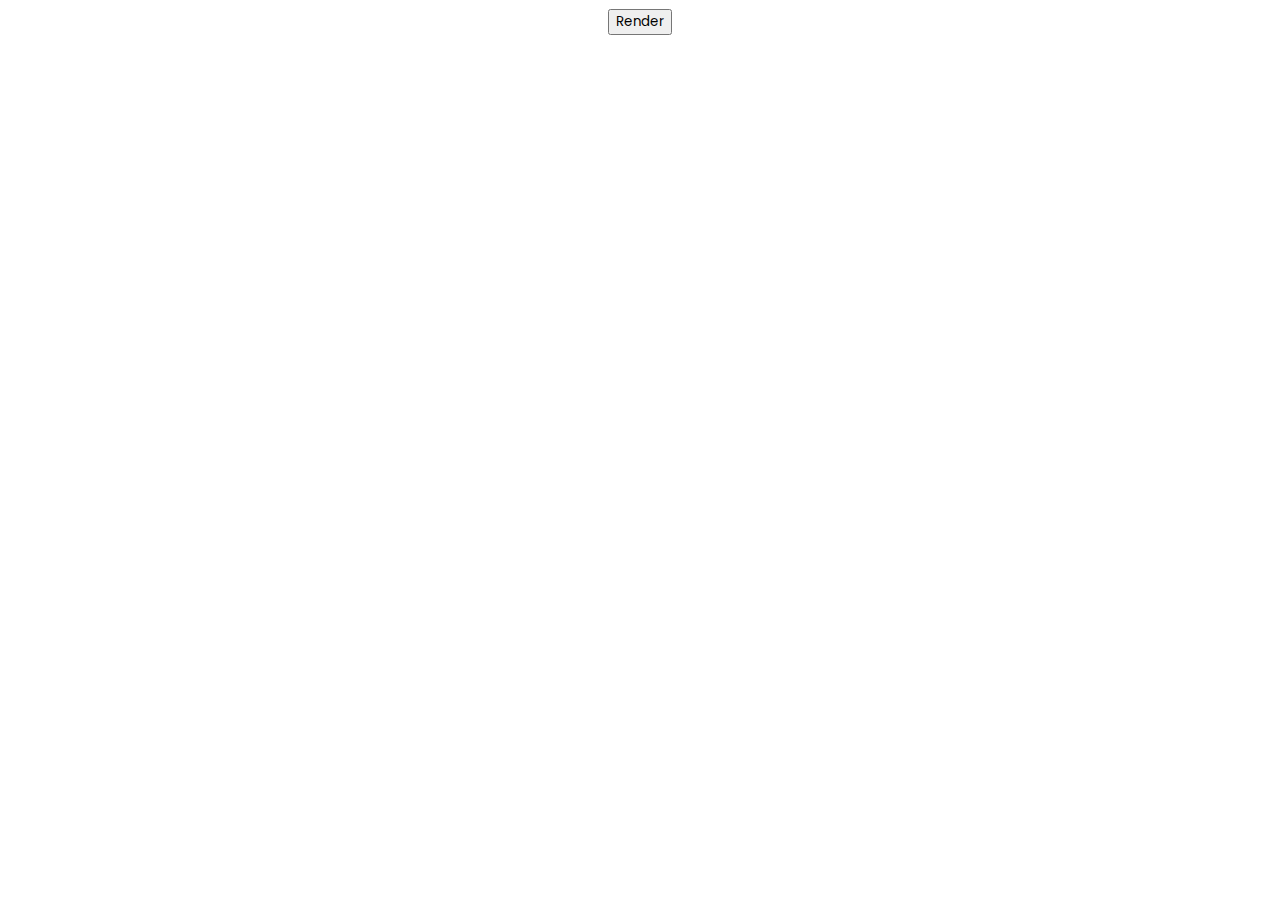
<file: index.html>
<!DOCTYPE html>
<html>
    <head>
        <meta charset="utf-8">
        <meta http-equiv="X-UA-Compatible" content="IE=edge">
        <title>Anime</title>
        <meta name="description" content="">
        <meta name="viewport" content="width=device-width, initial-scale=1">
        <link rel="stylesheet" href="">
        <link rel="icon" href="https://cdn-icons-png.flaticon.com/512/786/786954.png" type="image/gif" sizes="16x16">
        <link rel="stylesheet" href="style.css">
    </head>
    <body>
        <div id="render">
            <button onclick="render()">Render</button>
            <p id="name"> Click Render To Render Anime</p>
        </div>
        <div id="root">
            <iframe id="bases" width="560" height="315" src="https://www.youtube.com/embed/YGZLvKAFeYI" title="YouTube video player" frameborder="0" allow="accelerometer; autoplay; clipboard-write; encrypted-media; gyroscope; picture-in-picture" allowfullscreen></iframe>
        </div>
        <script src="watch.js" async defer></script>
    </body>
</html>
</file>
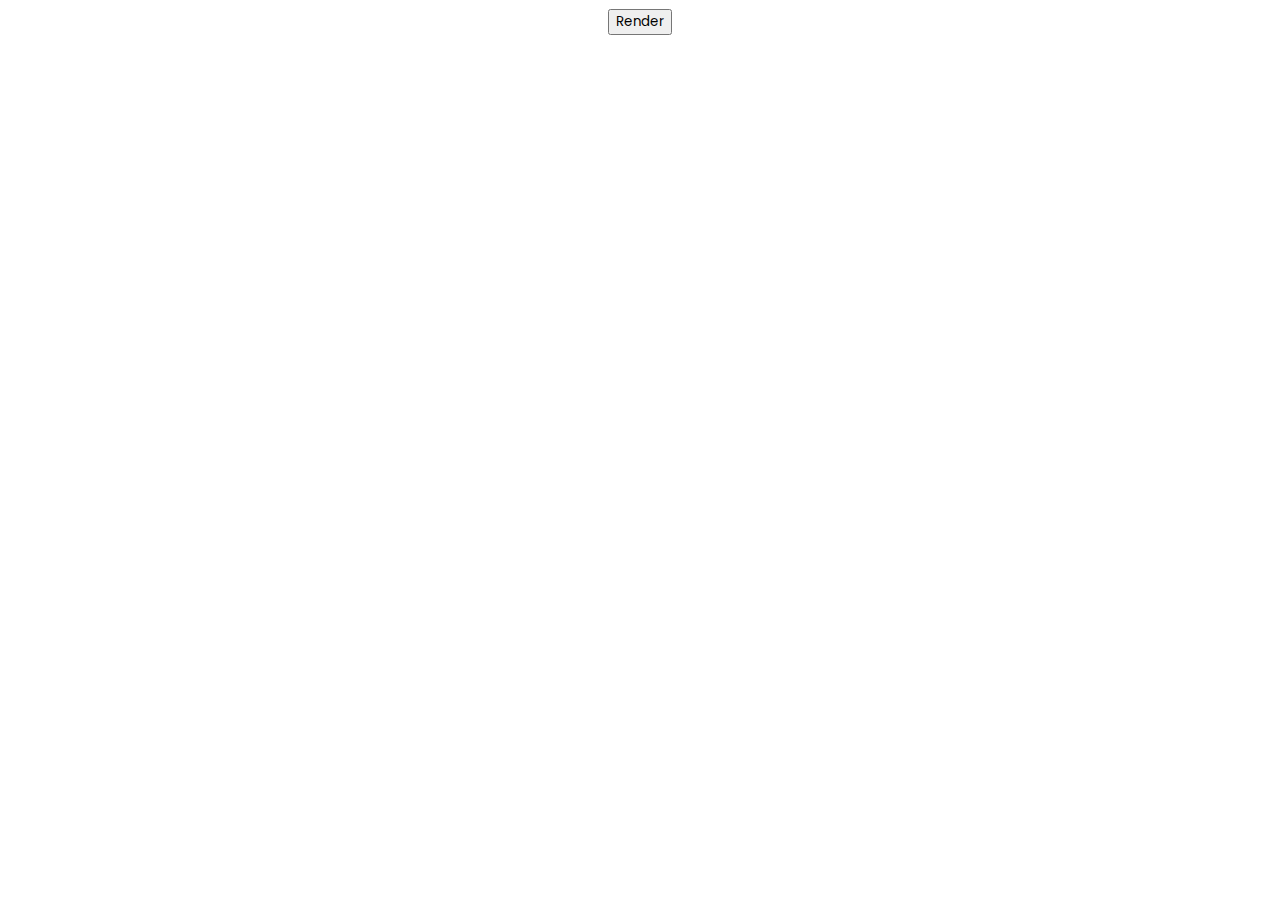
<file: watch.html>
<!DOCTYPE html>
<html>
    <head>
        <meta charset="utf-8">
        <meta http-equiv="X-UA-Compatible" content="IE=edge">
        <title>Anime</title>
        <meta name="description" content="">
        <meta name="viewport" content="width=device-width, initial-scale=1">
        <link rel="stylesheet" href="">
        <link rel="icon" href="https://cdn-icons-png.flaticon.com/512/786/786954.png" type="image/gif" sizes="16x16">
        <link rel="stylesheet" href="style.css">
    </head>
    <body>
        <div id="render">
            <button onclick="render()">Render</button>
            <p id="name"> Click Render To Render Anime</p>
        </div>
        <div id="root">
            <iframe id="bases" width="560" height="315" src="https://www.youtube.com/embed/YGZLvKAFeYI" title="YouTube video player" frameborder="0" allow="accelerometer; autoplay; clipboard-write; encrypted-media; gyroscope; picture-in-picture" allowfullscreen></iframe>
        </div>
        <script src="watch.js" async defer></script>
    </body>
</html>
</file>
<file: style.css>
@import url('https://fonts.googleapis.com/css2?family=Poppins:wght@700&display=swap');
*{
    text-align: center;
    justify-content: center;
    font-family: 'Poppins', sans-serif;
}

p{
    color:white;
}

#root img{
    box-shadow: 0 4px 8px 0 rgba(0, 0, 0, 0.2), 0 6px 20px 0 rgba(0, 0, 0, 0.19);
    border-radius: 25px;
    margin-bottom: 2vh;
}

body{
    background: url(https://wallpapercave.com/wp/wp6590623.jpg) no-repeat center center fixed; 
  -webkit-background-size: cover;
  -moz-background-size: cover;
  -o-background-size: cover;
  background-size: cover;
}

iframe{
    margin-top: 22vh;
}

#name{
    font-size: 20px;
}
</file>
